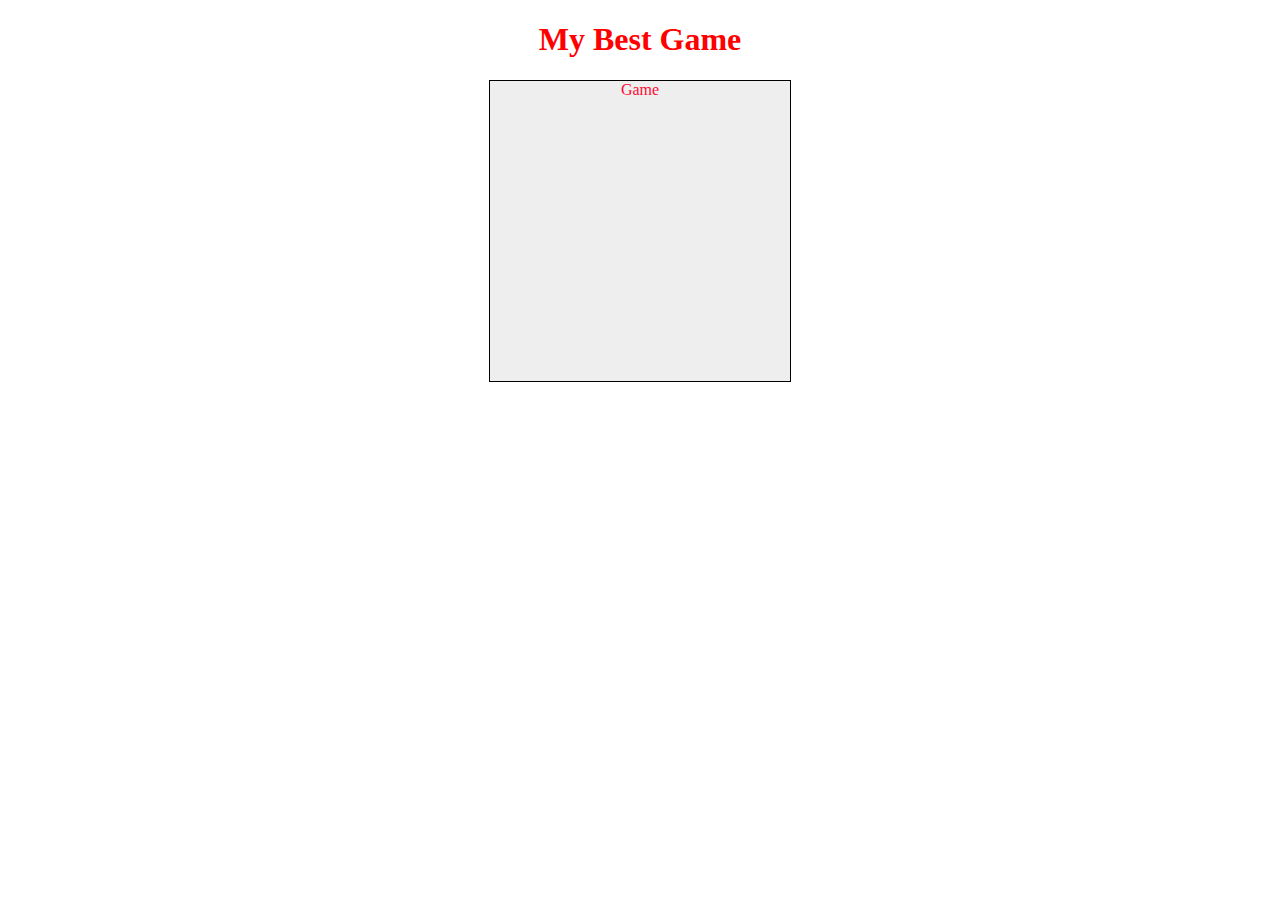
<file: lesson-1/index.html>
<!DOCTYPE html>
<html lang="en">
    <head>
        <meta charset="UTF-8">
        <title>Lesson 1</title>
        <link href="styles.css" rel="stylesheet" />
    </head>
    <body>

        <h1>My Best Game</h1>
        <div class="game-1">
            Game
        </div>

    </body>
</html>
</file>
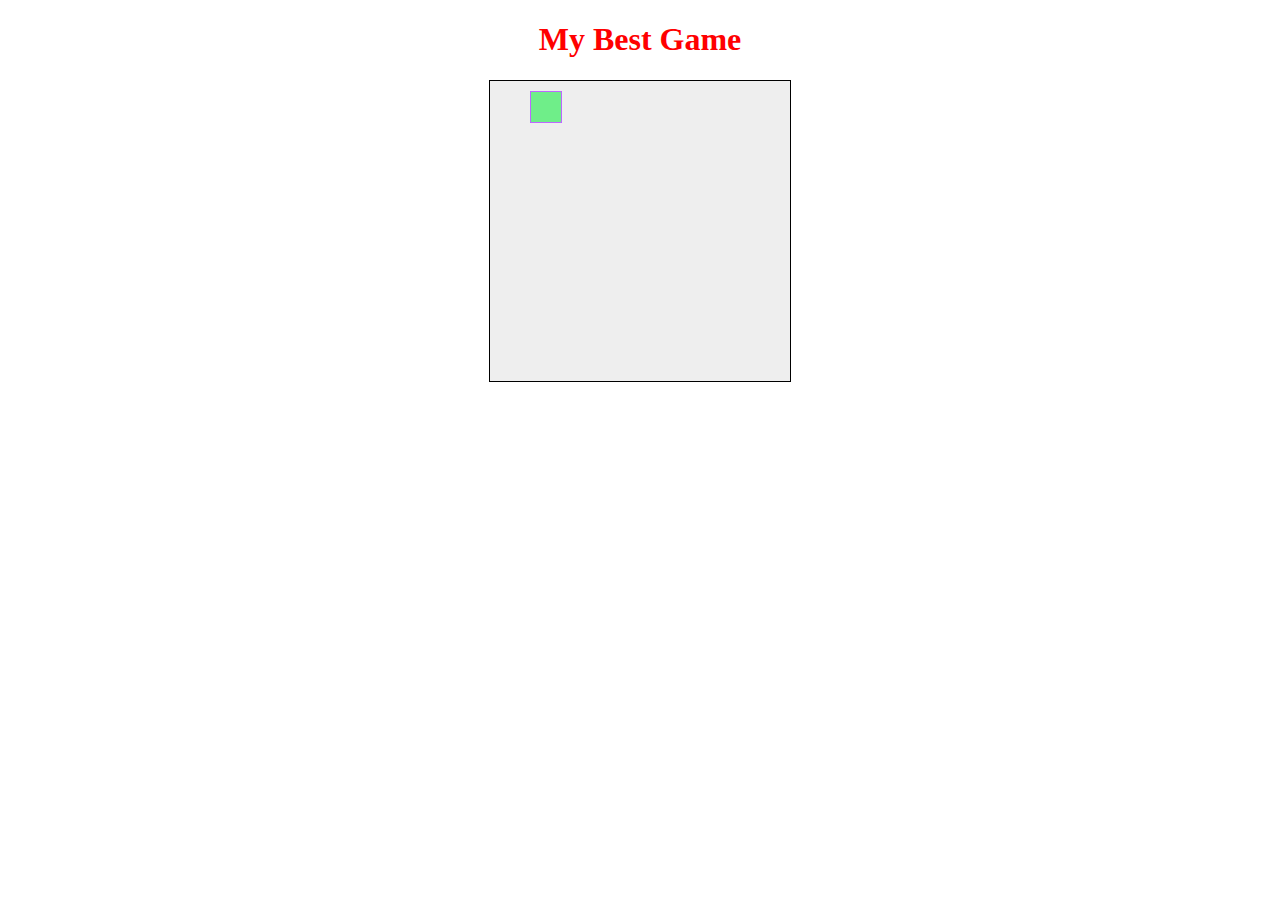
<file: lesson-2/index.html>
<!DOCTYPE html>
<html lang="en">
    <head>
        <meta charset="UTF-8">
        <title>Lesson 2</title>
        <link href="styles.css" rel="stylesheet" />
    </head>
    <body>

        <h1>My Best Game</h1>
        <div class="game-1">

            <div class="person"></div>

        </div>

    </body>
</html>
</file>
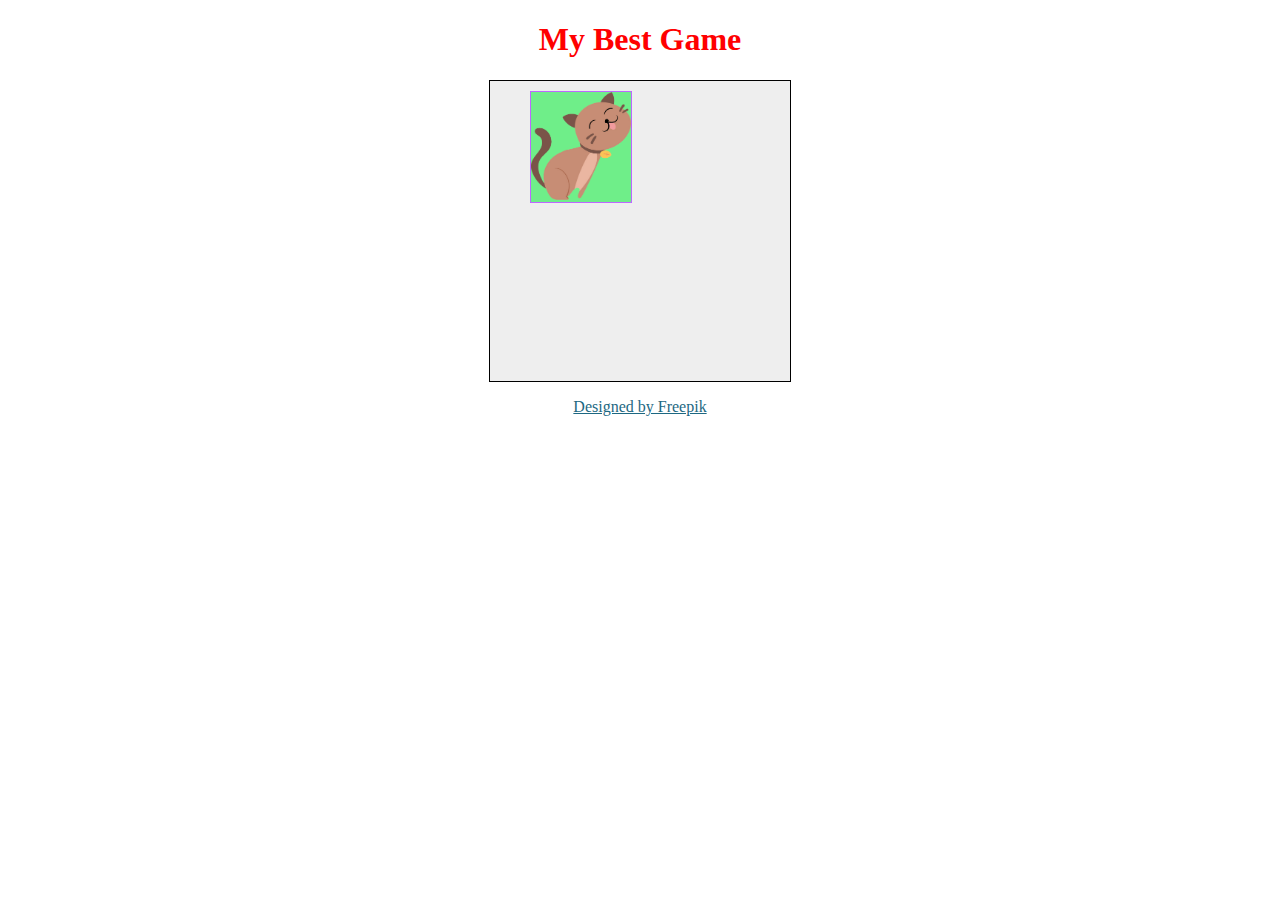
<file: lesson-3/index.html>
<!DOCTYPE html>
<html lang="en">
    <head>
        <meta charset="UTF-8">
        <title>Lesson 3</title>
        <link href="styles.css" rel="stylesheet" />
    </head>
    <body>

        <h1>My Best Game</h1>
        <div class="game-1">

            <div class="person">
                <img src="../img/cats/cat-1.png" width="100px" />
            </div>

        </div>

        <p class="credits">
            <a class="credits" href="https://www.freepik.com/free-vector/coloured-cats-collection_1072063.htm">Designed by Freepik</a>
        </p>

    </body>
</html>
</file>
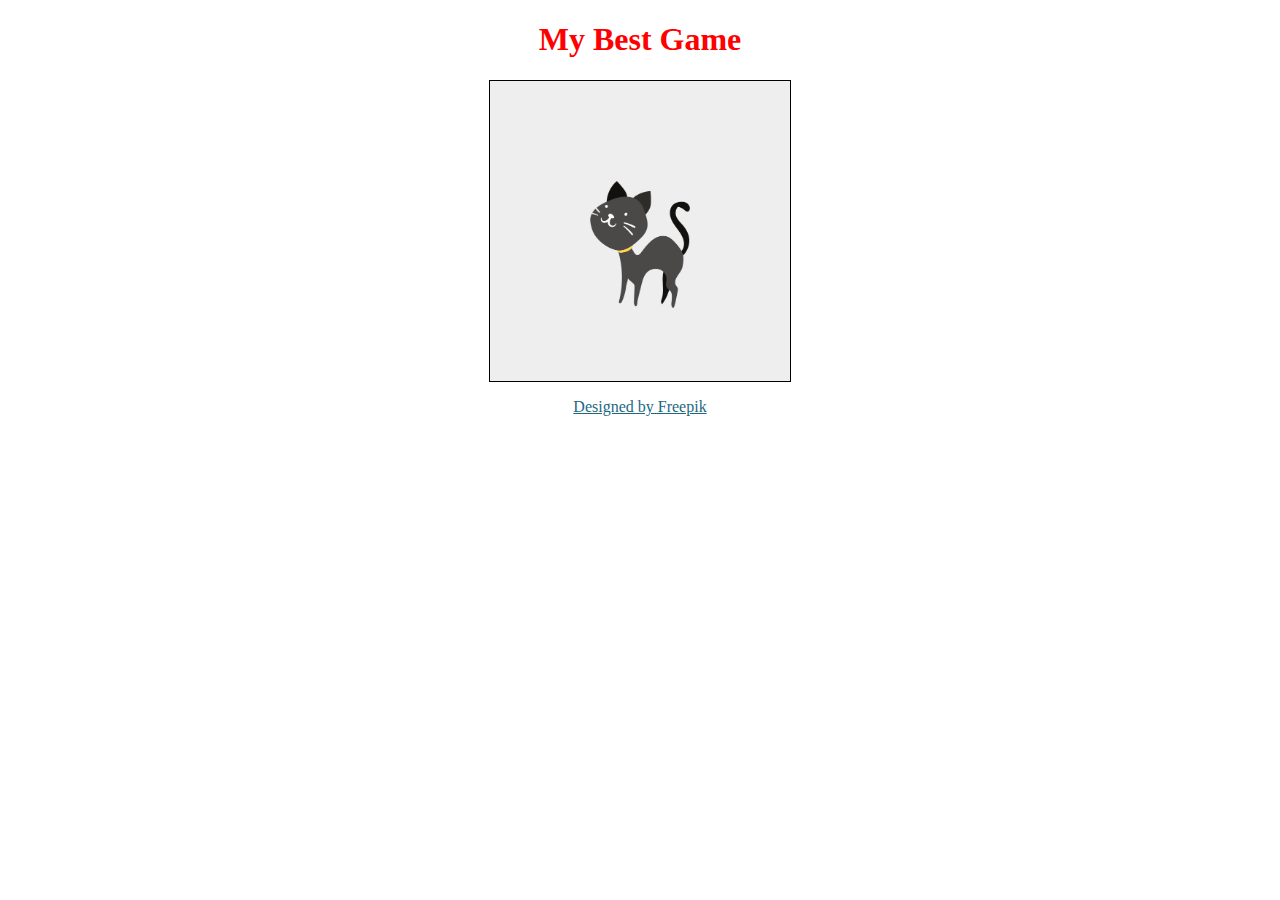
<file: lesson-4/index.html>
<!DOCTYPE html>
<html lang="en">
    <head>
        <meta charset="UTF-8">
        <title>Lesson 4</title>
        <link href="styles.css" rel="stylesheet" />
    </head>
    <body>

        <h1>My Best Game</h1>
        <div class="game-1">

            <img class="cat" id="my-cat" src="../img/cats/cat-2.png" width="100" />

        </div>

        <p class="credits">
            <a class="credits" href="https://www.freepik.com/free-vector/coloured-cats-collection_1072063.htm">Designed by Freepik</a>
        </p>

        <script src="main.js"></script>

    </body>
</html>
</file>
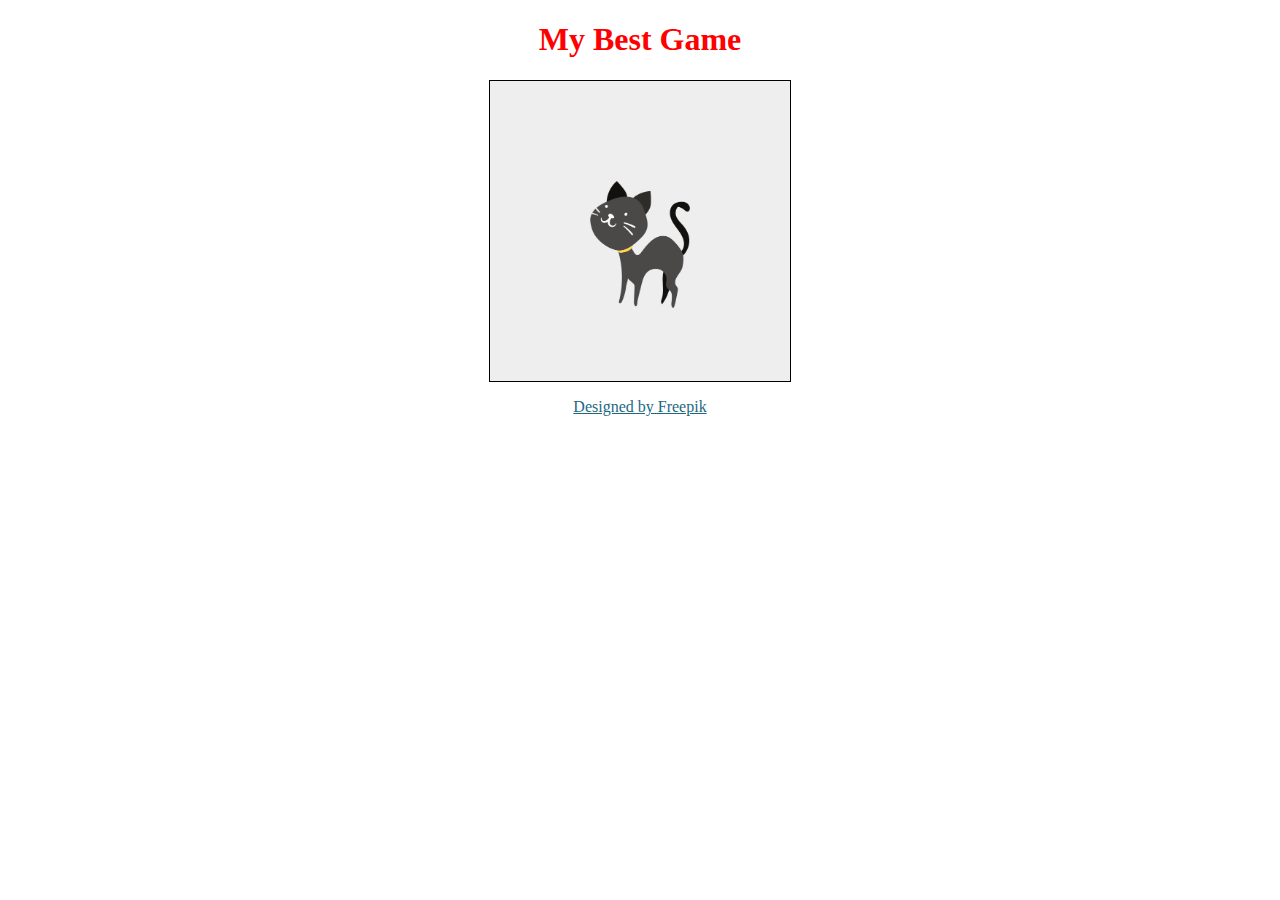
<file: lesson-5/index.html>
<!DOCTYPE html>
<html lang="en">
    <head>
        <meta charset="UTF-8">
        <title>Lesson 5</title>
        <link href="styles.css" rel="stylesheet" />
    </head>
    <body>

        <h1>My Best Game</h1>
        <div class="game-1">

            <img class="cat" id="my-cat" src="../img/cats/cat-2.png" width="100" />

        </div>

        <p class="credits">
            <a class="credits" href="https://www.freepik.com/free-vector/coloured-cats-collection_1072063.htm">Designed by Freepik</a>
        </p>

        <script src="main.js"></script>

    </body>
</html>
</file>
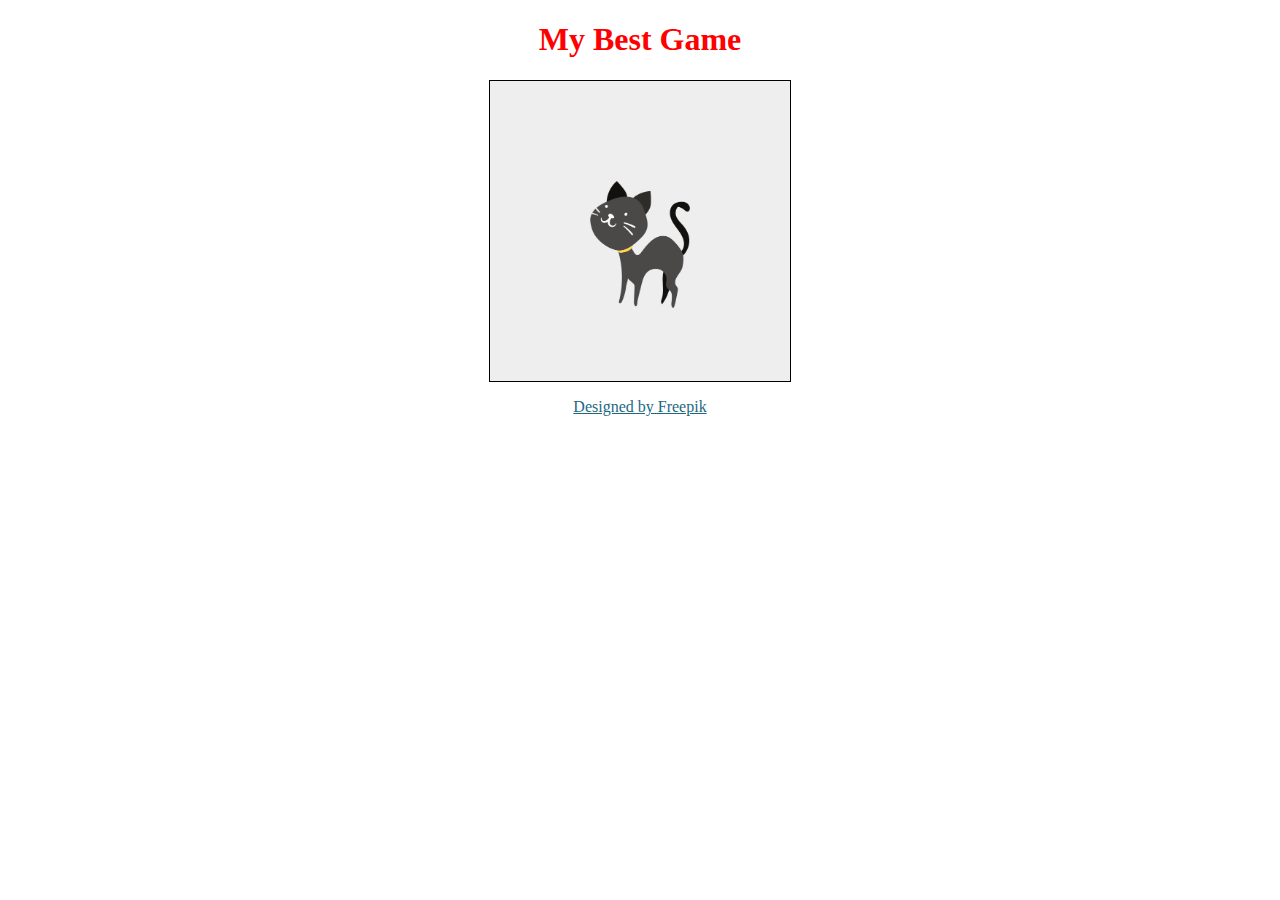
<file: lesson-6/index.html>
<!DOCTYPE html>
<html lang="en">
    <head>
        <meta charset="UTF-8">
        <title>Lesson 6</title>
        <link href="styles.css" rel="stylesheet" />
    </head>
    <body>

        <h1>My Best Game</h1>
        <div class="game-1">

            <img class="cat" id="my-cat" src="../img/cats/cat-2.png" width="100" />

        </div>

        <p class="credits">
            <a class="credits" href="https://www.freepik.com/free-vector/coloured-cats-collection_1072063.htm">Designed by Freepik</a>
        </p>

        <script src="main.js"></script>

    </body>
</html>
</file>
<file: lesson-1/styles.css>
html, body{
    padding: 0;
    margin: 0;
    font-family: "Times New Roman", Times, serif;
    background: #fff;
    font-size: 16px;
}

h1{
    text-align: center;
    color: red;
}

.game-1{
    border: 1px solid #000;
    width: 300px;
    height: 300px;
    margin: auto;
    text-align: center;
    color: #ff0a33;
    background: #eee;
}
</file>
<file: lesson-2/styles.css>
html, body{
    padding: 0;
    margin: 0;
    font-family: "Times New Roman", Times, serif;
    background: #fff;
    font-size: 16px;
}

h1{
    text-align: center;
    color: red;
}

.game-1{
    border: 1px solid #000;
    width: 300px;
    height: 300px;
    margin: auto;
    text-align: center;
    color: #ff0a33;
    background: #eee;
    position: relative;
}

.person{
    border: 1px solid #bd67ff;
    width: 30px;
    height: 30px;
    margin: auto;
    text-align: center;
    color: #5b35ff;
    background: #6fee89;

    top: 10px;
    left: 40px;
    position: absolute;
}
</file>
<file: lesson-3/styles.css>
html, body{
    padding: 0;
    margin: 0;
    font-family: "Times New Roman", Times, serif;
    background: #fff;
    font-size: 16px;
}

h1{
    text-align: center;
    color: red;
}

.game-1{
    border: 1px solid #000;
    width: 300px;
    height: 300px;
    margin: auto;
    text-align: center;
    color: #ff0a33;
    background: #eee;
    position: relative;
}

.person{
    border: 1px solid #bd67ff;
    width: 100px;
    height: 110px;
    margin: auto;
    text-align: center;
    color: #5b35ff;
    background: #6fee89;

    top: 10px;
    left: 40px;
    position: absolute;
}

.credits{
    text-align: center;
}

.credits a{
    color: #1d6882;
}
</file>
<file: lesson-4/styles.css>
html, body{
    padding: 0;
    margin: 0;
    font-family: "Times New Roman", Times, serif;
    background: #fff;
    font-size: 16px;
}

h1{
    text-align: center;
    color: red;
}

.game-1{
    border: 1px solid #000;
    width: 300px;
    height: 300px;
    margin: auto;
    text-align: center;
    color: #ff0a33;
    background: #eee;
    position: relative;
}

.person{
    border: 1px solid #bd67ff;
    width: 100px;
    height: 110px;
    text-align: center;
    color: #5b35ff;
    background: #6fee89;

    top: 10px;
    left: 40px;
    position: absolute;
}

.credits{
    text-align: center;
}

.credits a{
    color: #1d6882;
}

.cat{
    top: 100px;
    left: 100px;
    position: absolute;
}
</file>
<file: lesson-5/styles.css>
html, body{
    padding: 0;
    margin: 0;
    font-family: "Times New Roman", Times, serif;
    background: #fff;
    font-size: 16px;
}

h1{
    text-align: center;
    color: red;
}

.game-1{
    border: 1px solid #000;
    width: 300px;
    height: 300px;
    margin: auto;
    text-align: center;
    color: #ff0a33;
    background: #eee;
    position: relative;
}

.person{
    border: 1px solid #bd67ff;
    width: 100px;
    height: 110px;
    text-align: center;
    color: #5b35ff;
    background: #6fee89;

    top: 10px;
    left: 40px;
    position: absolute;
}

.credits{
    text-align: center;
}

.credits a{
    color: #1d6882;
}

.cat{
    top: 100px;
    left: 100px;
    position: absolute;
}
</file>
<file: lesson-6/styles.css>
html, body{
    padding: 0;
    margin: 0;
    font-family: "Times New Roman", Times, serif;
    background: #fff;
    font-size: 16px;
}

h1{
    text-align: center;
    color: red;
}

.game-1{
    border: 1px solid #000;
    width: 300px;
    height: 300px;
    margin: auto;
    text-align: center;
    color: #ff0a33;
    background: #eee;
    position: relative;
}

.person{
    border: 1px solid #bd67ff;
    width: 100px;
    height: 110px;
    text-align: center;
    color: #5b35ff;
    background: #6fee89;

    top: 10px;
    left: 40px;
    position: absolute;
}

.credits{
    text-align: center;
}

.credits a{
    color: #1d6882;
}

.cat{
    top: 100px;
    left: 100px;
    position: absolute;
}
</file>
